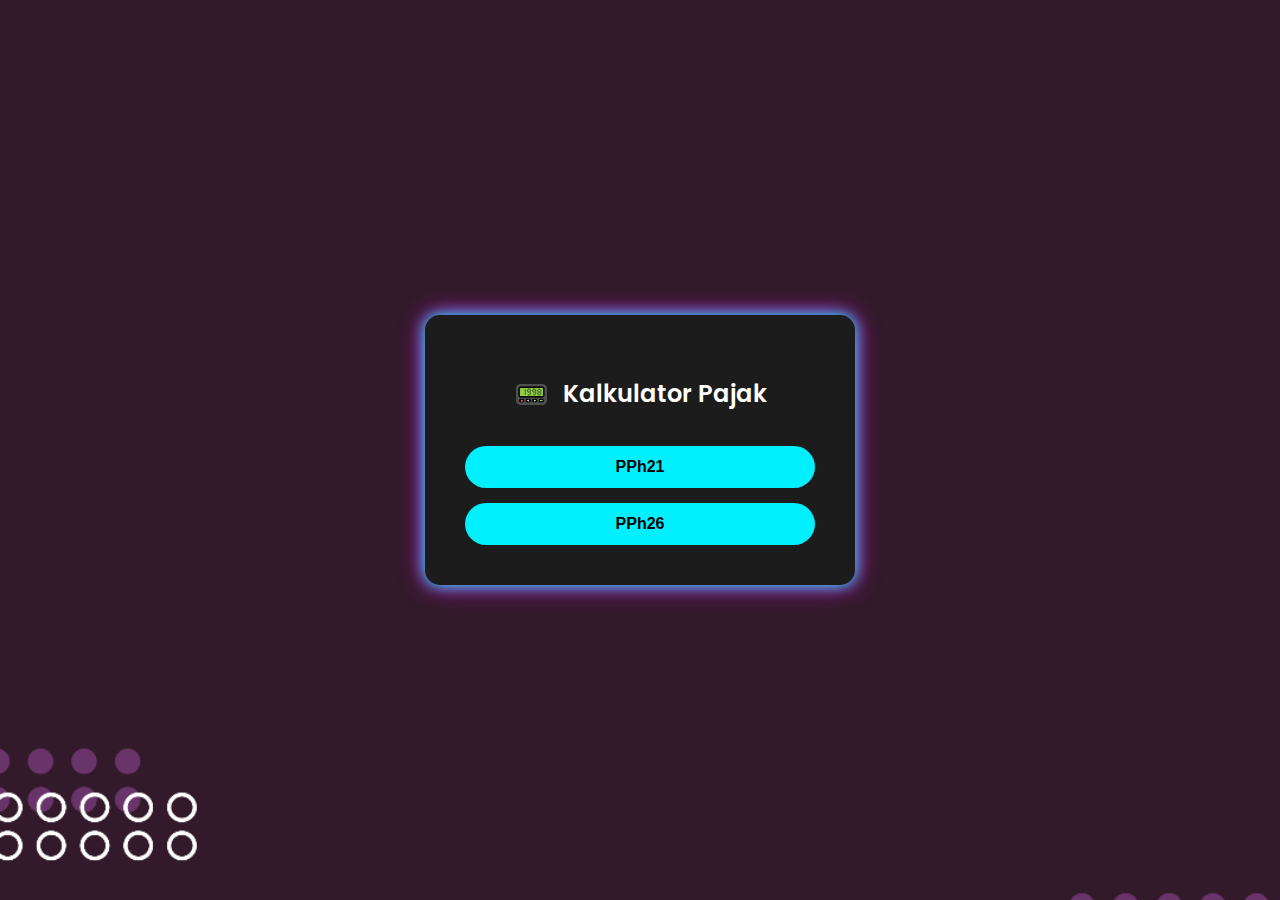
<file: index.html>
<!DOCTYPE html>
<html lang="en">
<head>
  <meta charset="UTF-8" />
  <meta name="viewport" content="width=device-width, initial-scale=1.0"/>
  <title>Kalkulator Pajak</title>
  <link rel="stylesheet" href="style.css" />
</head>
<body>
  <div class="login-box">
    <form>
      <h2>
        <span class="icon">📟</span> Kalkulator Pajak
      </h2>
      <div class="button-group">
        <button type="button" onclick="location.href='PPh21/pph21.html'">PPh21</button>
        <button type="button" onclick="location.href='PPh26/pph26.html'">PPh26</button>
      </div>
    </form>
  </div>
</body>
</html>
</file>
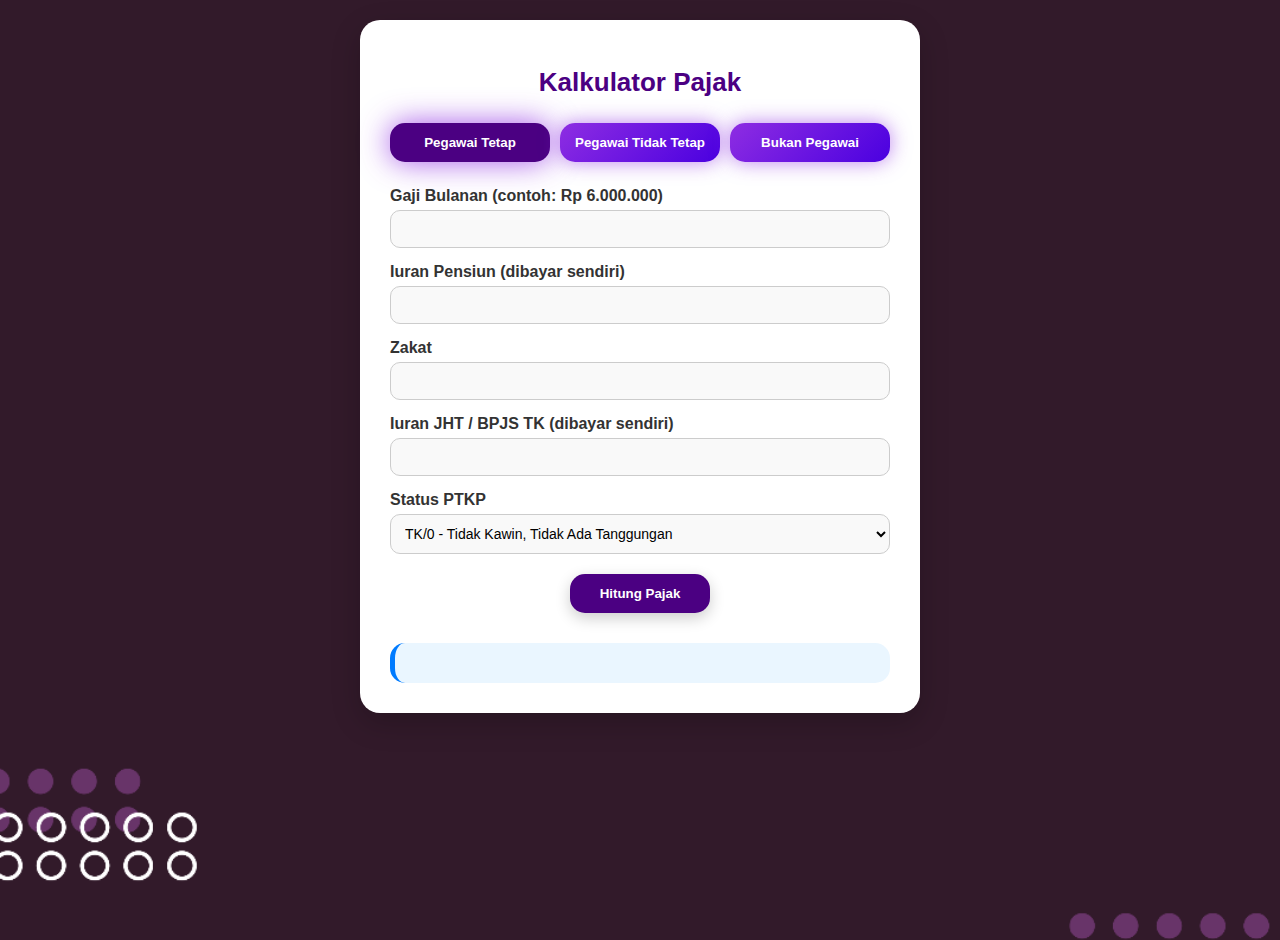
<file: PPh21/pph21.html>
<!DOCTYPE html>
<html lang="id">
<head>
  <meta charset="UTF-8" />
  <meta name="viewport" content="width=device-width, initial-scale=1.0"/>
  <title>Kalkulator Pajak</title>
  <link rel="stylesheet" href="style.css" />
</head>
<body>
  <div class="container" id="capture">
    <h1>Kalkulator Pajak</h1>

    <div class="tab-buttons">
      <button id="btn-tetap" class="active">Pegawai Tetap</button>
      <button id="btn-tidaktetap">Pegawai Tidak Tetap</button>
      <button id="btn-bukan">Bukan Pegawai</button>
    </div>

    <!-- Pegawai Tetap -->
    <div class="form-group active" id="group-gaji">
      <label>Gaji Bulanan (contoh: Rp 6.000.000)</label>
      <input type="text" id="gaji" />
    </div>
    <div class="form-group" id="group-pensiun">
      <label>Iuran Pensiun (dibayar sendiri)</label>
      <input type="text" id="pensiun" />
    </div>
    <div class="form-group" id="group-zakat">
      <label>Zakat</label>
      <input type="text" id="zakat" />
    </div>
    <div class="form-group" id="group-jht">
      <label>Iuran JHT / BPJS TK (dibayar sendiri)</label>
      <input type="text" id="jht" />
    </div>
    <div class="form-group" id="group-status-ptkp">
      <label>Status PTKP</label>
      <select id="statusPtkp">
        <option value="TK/0">TK/0 - Tidak Kawin, Tidak Ada Tanggungan</option>
        <option value="K/0">K/0 - Kawin, 0 Tanggungan</option>
        <option value="K/1">K/1 - Kawin, 1 Tanggungan</option>
        <option value="K/2">K/2 - Kawin, 2 Tanggungan</option>
        <option value="K/3">K/3 - Kawin, 3 Tanggungan</option>
      </select>
    </div>

    <!-- Pegawai Tidak Tetap -->
    <div class="form-group" id="group-harian">
      <label>Bruto Harian (contoh: 400.000)</label>
      <input type="text" id="harian" />
    </div>
    <div class="form-group" id="group-frekuensi">
      <label>Frekuensi kerja (contoh: 25 hari)</label>
      <input type="number" id="frekuensi" />
    </div>
    <div class="form-group" id="group-zakat-tt">
      <label>Zakat</label>
      <input type="text" id="zakat-tt" />
    </div>
    <div class="form-group" id="group-jht-tt">
      <label>Iuran JHT / BPJS TK</label>
      <input type="text" id="jht-tt" />
    </div>
    <div class="form-group" id="group-status-ptkp-tt">
      <label>Status PTKP</label>
      <select id="statusPtkpTt">
        <option value="TK/0">TK/0 - Tidak Kawin, Tidak Ada Tanggungan</option>
        <option value="K/0">K/0 - Kawin, 0 Tanggungan</option>
        <option value="K/1">K/1 - Kawin, 1 Tanggungan</option>
        <option value="K/2">K/2 - Kawin, 2 Tanggungan</option>
        <option value="K/3">K/3 - Kawin, 3 Tanggungan</option>
      </select>
    </div>

    <!-- Bukan Pegawai -->
    <div class="form-group" id="group-kegiatan">
      <label>Jenis Kegiatan (Penulis, Pembicara, dll)</label>
      <input type="text" id="kegiatan" />
    </div>
    <div class="form-group" id="group-bruto-bp">
      <label>Jumlah Bruto Diterima (contoh: 10.000.000)</label>
      <input type="text" id="bruto-bp" />
    </div>
    <div class="form-group" id="group-nppn">
      <label>Persentase NPPN (default 50%)</label>
      <input type="number" id="nppn" value="50" />
    </div>
    <div class="form-group" id="group-npwp">
      <label>NPWP?</label>
      <select id="npwp">
        <option value="Ya">Ya</option>
        <option value="Tidak">Tidak</option>
      </select>
    </div>
    <div class="form-group" id="group-zakat-bp">
      <label>Zakat / Pengurang Biaya</label>
      <input type="text" id="zakat-bp" />
    </div>

    <div class="button-group">
      <button id="hitungBtn">Hitung Pajak</button>
    </div>

    <div id="hasil" class="hasil"></div>
  </div>

  <script src="script.js"></script>
</body>
</html>
</file>
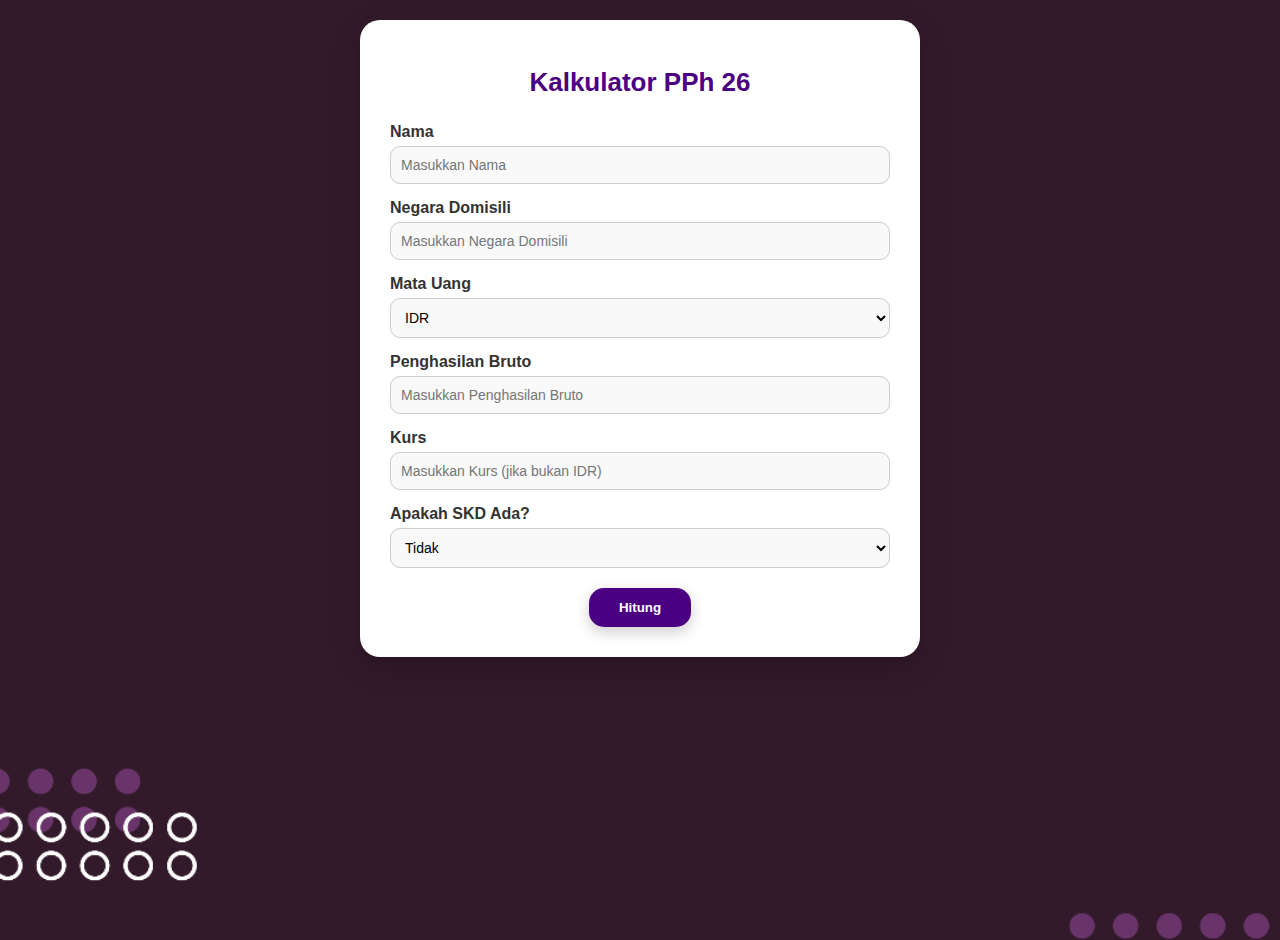
<file: PPh26/pph26.html>
<!DOCTYPE html>
<html lang="id">
<head>
    <meta charset="UTF-8">
    <meta name="viewport" content="width=device-width, initial-scale=1.0">
    <title>Kalkulator PPh 26</title>
    <link rel="stylesheet" href="style.css">
</head>
<body>
    <div class="container">
        <h1>Kalkulator PPh 26</h1>

        <!-- Input Data -->
        <div class="form-group">
            <label for="nama">Nama</label>
            <input type="text" id="nama" placeholder="Masukkan Nama">
        </div>
        
        <div class="form-group">
            <label for="negara">Negara Domisili</label>
            <input type="text" id="negara" placeholder="Masukkan Negara Domisili">
        </div>

        <div class="form-group">
            <label for="mataUang">Mata Uang</label>
            <select id="mataUang">
                <option value="IDR">IDR</option>
                <option value="USD">USD</option>
                <option value="EUR">EUR</option>
                <!-- Tambahkan mata uang lainnya jika diperlukan -->
            </select>
        </div>

        <div class="form-group">
            <label for="bruto">Penghasilan Bruto</label>
            <input type="text" id="bruto" placeholder="Masukkan Penghasilan Bruto">
        </div>

        <div class="form-group">
            <label for="kurs">Kurs</label>
            <input type="text" id="kurs" placeholder="Masukkan Kurs (jika bukan IDR)" disabled>
        </div>

        <div class="form-group">
            <label for="skd">Apakah SKD Ada?</label>
            <select id="skd">
                <option value="tidak">Tidak</option>
                <option value="ya">Ya</option>
            </select>
        </div>

        <div id="tarifContainer" class="form-group" style="display: none;">
            <label for="tarifP3B">Tarif P3B (%)</label>
            <input type="number" id="tarifP3B" placeholder="Masukkan Tarif P3B">
        </div>

        <div class="button-group">
            <button id="hitungBtn" onclick="hitungPPh26()">Hitung</button>
        </div>

        <div id="hasil" style="display: none;">
            <h2>Hasil Perhitungan</h2>
            <p id="detailNama"></p>
            <p id="detailNegara"></p>
            <p id="detailBruto"></p>
            <p id="detailKurs"></p>
            <p id="detailBrutoIDR"></p>
            <p id="detailTarif"></p>
            <p id="detailPPh"></p>
        </div>
    </div>

    <script src="script.js"></script>
</body>
</html>
</file>
<file: style.css>
@import url('https://fonts.googleapis.com/css2?family=Poppins:wght@400;600&display=swap');

body {
  margin: 0;
  padding: 0;
  font-family: 'Poppins', sans-serif;
  background: url('background.png') no-repeat center center fixed;
background-size: cover;
  height: 100vh;
  display: flex;
  justify-content: center;
  align-items: center;
}

.login-box {
  position: relative;
  width: 350px;
  padding: 40px;
  background: #1c1c1c;
  border-radius: 15px;
  box-shadow: 0 0 15px #0ff, 0 0 25px #f0f;
  text-align: center;
}

.login-box h2 {
  color: #fff;
  margin-bottom: 30px;
  font-size: 24px;
  font-weight: 600;
}

.login-box .icon {
  font-size: 28px;
  margin-right: 8px;
  vertical-align: middle;
}

.button-group {
  display: flex;
  flex-direction: column;
  gap: 15px;
}

.button-group button {
  padding: 12px;
  border: none;
  border-radius: 30px;
  background: #00f0ff;
  color: #000;
  font-size: 16px;
  font-weight: 600;
  cursor: pointer;
  transition: all 0.3s ease;
}

.button-group button:hover {
  background: #ff00c8;
  color: #fff;
}
</file>
<file: PPh21/style.css>
body {
  margin: 0;
  font-family: 'Arial', sans-serif;
  background-image: url('background.png');
  background-size: cover;
  background-position: center;
  background-repeat: no-repeat;
  min-height: 100vh;
  display: flex;
  justify-content: center;
  align-items: flex-start;
  padding: 20px;
}

.container {
  background: #fff;
  border-radius: 20px;
  padding: 30px;
  max-width: 500px;
  width: 100%;
  box-shadow: 0 10px 30px rgba(0, 0, 0, 0.2);
  animation: fadeIn 0.5s ease-in-out;
}

h1 {
  text-align: center;
  color: #4B0082;
  font-size: 26px;
  margin-bottom: 25px;
}

.tab-buttons {
  display: flex;
  justify-content: space-between;
  margin-bottom: 25px;
  gap: 10px;
}

.tab-buttons button {
  flex: 1;
  padding: 12px;
  background: linear-gradient(135deg, #8e2de2, #4a00e0);
  color: white;
  border: none;
  border-radius: 15px;
  font-weight: bold;
  cursor: pointer;
  box-shadow: 0 0 20px rgba(142, 45, 226, 0.6);
  transition: all 0.2s ease-in-out;
}

.tab-buttons button:hover {
  transform: scale(1.03);
  box-shadow: 0 0 25px rgba(142, 45, 226, 0.9);
}

.tab-buttons button.active {
  background: #4B0082;
  box-shadow: 0 0 30px rgba(142, 45, 226, 0.8);
}

.form-group {
  margin-bottom: 15px;
}

label {
  display: block;
  font-weight: bold;
  margin-bottom: 5px;
  color: #333;
}

input[type="text"],
input[type="number"],
select {
  width: 100%;
  padding: 10px;
  border-radius: 10px;
  border: 1px solid #ccc;
  box-sizing: border-box;
  background: #f9f9f9;
  font-size: 14px;
  transition: 0.2s ease;
}

input[type="text"]:focus,
input[type="number"]:focus,
select:focus {
  border-color: #8e2de2;
  outline: none;
  background-color: #fff;
}

.button-group {
  text-align: center;
  margin-top: 20px;
}

#hitungBtn {
  padding: 12px 30px;
  font-weight: bold;
  background-color: #4B0082;
  color: #fff;
  border: none;
  border-radius: 15px;
  cursor: pointer;
  box-shadow: 0 5px 15px rgba(0, 0, 0, 0.2);
  transition: 0.2s ease;
}

#hitungBtn:hover {
  background-color: #5d1c9b;
  transform: scale(1.02);
}

#hasil {
  margin-top: 30px;
  padding: 20px;
  border-radius: 15px;
  background-color: #eaf6ff;
  border-left: 5px solid #007BFF;
  font-size: 14px;
  line-height: 1.6;
  color: #333;
  word-wrap: break-word;
}

#hasil .ptkp {
  background: #fff9db;
  padding: 15px;
  border-radius: 10px;
  border-left: 5px solid #ffc107;
  margin-top: 20px;
  font-size: 13px;
}

/* Tambahan animasi sederhana */
@keyframes fadeIn {
  from {
    opacity: 0;
    transform: translateY(20px);
  }
  to {
    opacity: 1;
    transform: translateY(0);
  }
}

/* Responsif di layar kecil */
@media (max-width: 600px) {
  .container {
    padding: 20px;
  }

  h1 {
    font-size: 22px;
  }

  #hitungBtn {
    width: 100%;
  }

  .tab-buttons {
    flex-direction: column;
  }

  .tab-buttons button {
    width: 100%;
  }
}
</file>
<file: PPh26/style.css>
body {
  margin: 0;
  font-family: 'Arial', sans-serif;
  background-image: url('background.png');
  background-size: cover;
  background-position: center;
  background-repeat: no-repeat;
  min-height: 100vh;
  display: flex;
  justify-content: center;
  align-items: flex-start;
  padding: 20px;
}

.container {
  background: #fff;
  border-radius: 20px;
  padding: 30px;
  max-width: 500px;
  width: 100%;
  box-shadow: 0 10px 30px rgba(0, 0, 0, 0.2);
  animation: fadeIn 0.5s ease-in-out;
}

h1 {
  text-align: center;
  color: #4B0082;
  font-size: 26px;
  margin-bottom: 25px;
}

.tab-buttons {
  display: flex;
  justify-content: space-between;
  margin-bottom: 25px;
  gap: 10px;
}

.tab-buttons button {
  flex: 1;
  padding: 12px;
  background: linear-gradient(135deg, #8e2de2, #4a00e0);
  color: white;
  border: none;
  border-radius: 15px;
  font-weight: bold;
  cursor: pointer;
  box-shadow: 0 0 20px rgba(142, 45, 226, 0.6);
  transition: all 0.2s ease-in-out;
}

.tab-buttons button:hover {
  transform: scale(1.03);
  box-shadow: 0 0 25px rgba(142, 45, 226, 0.9);
}

.tab-buttons button.active {
  background: #4B0082;
  box-shadow: 0 0 30px rgba(142, 45, 226, 0.8);
}

.form-group {
  margin-bottom: 15px;
}

label {
  display: block;
  font-weight: bold;
  margin-bottom: 5px;
  color: #333;
}

input[type="text"],
input[type="number"],
select {
  width: 100%;
  padding: 10px;
  border-radius: 10px;
  border: 1px solid #ccc;
  box-sizing: border-box;
  background: #f9f9f9;
  font-size: 14px;
  transition: 0.2s ease;
}

input[type="text"]:focus,
input[type="number"]:focus,
select:focus {
  border-color: #8e2de2;
  outline: none;
  background-color: #fff;
}

.button-group {
  text-align: center;
  margin-top: 20px;
}

#hitungBtn {
  padding: 12px 30px;
  font-weight: bold;
  background-color: #4B0082;
  color: #fff;
  border: none;
  border-radius: 15px;
  cursor: pointer;
  box-shadow: 0 5px 15px rgba(0, 0, 0, 0.2);
  transition: 0.2s ease;
}

#hitungBtn:hover {
  background-color: #5d1c9b;
  transform: scale(1.02);
}

#hasil {
  margin-top: 30px;
  padding: 20px;
  border-radius: 15px;
  background-color: #eaf6ff;
  border-left: 5px solid #007BFF;
  font-size: 14px;
  line-height: 1.6;
  color: #333;
  word-wrap: break-word;
}

#hasil .ptkp {
  background: #fff9db;
  padding: 15px;
  border-radius: 10px;
  border-left: 5px solid #ffc107;
  margin-top: 20px;
  font-size: 13px;
}

/* Tambahan animasi sederhana */
@keyframes fadeIn {
  from {
    opacity: 0;
    transform: translateY(20px);
  }
  to {
    opacity: 1;
    transform: translateY(0);
  }
}

/* Responsif di layar kecil */
@media (max-width: 600px) {
  .container {
    padding: 20px;
  }

  h1 {
    font-size: 22px;
  }

  #hitungBtn {
    width: 100%;
  }

  .tab-buttons {
    flex-direction: column;
  }

  .tab-buttons button {
    width: 100%;
  }
}
</file>
